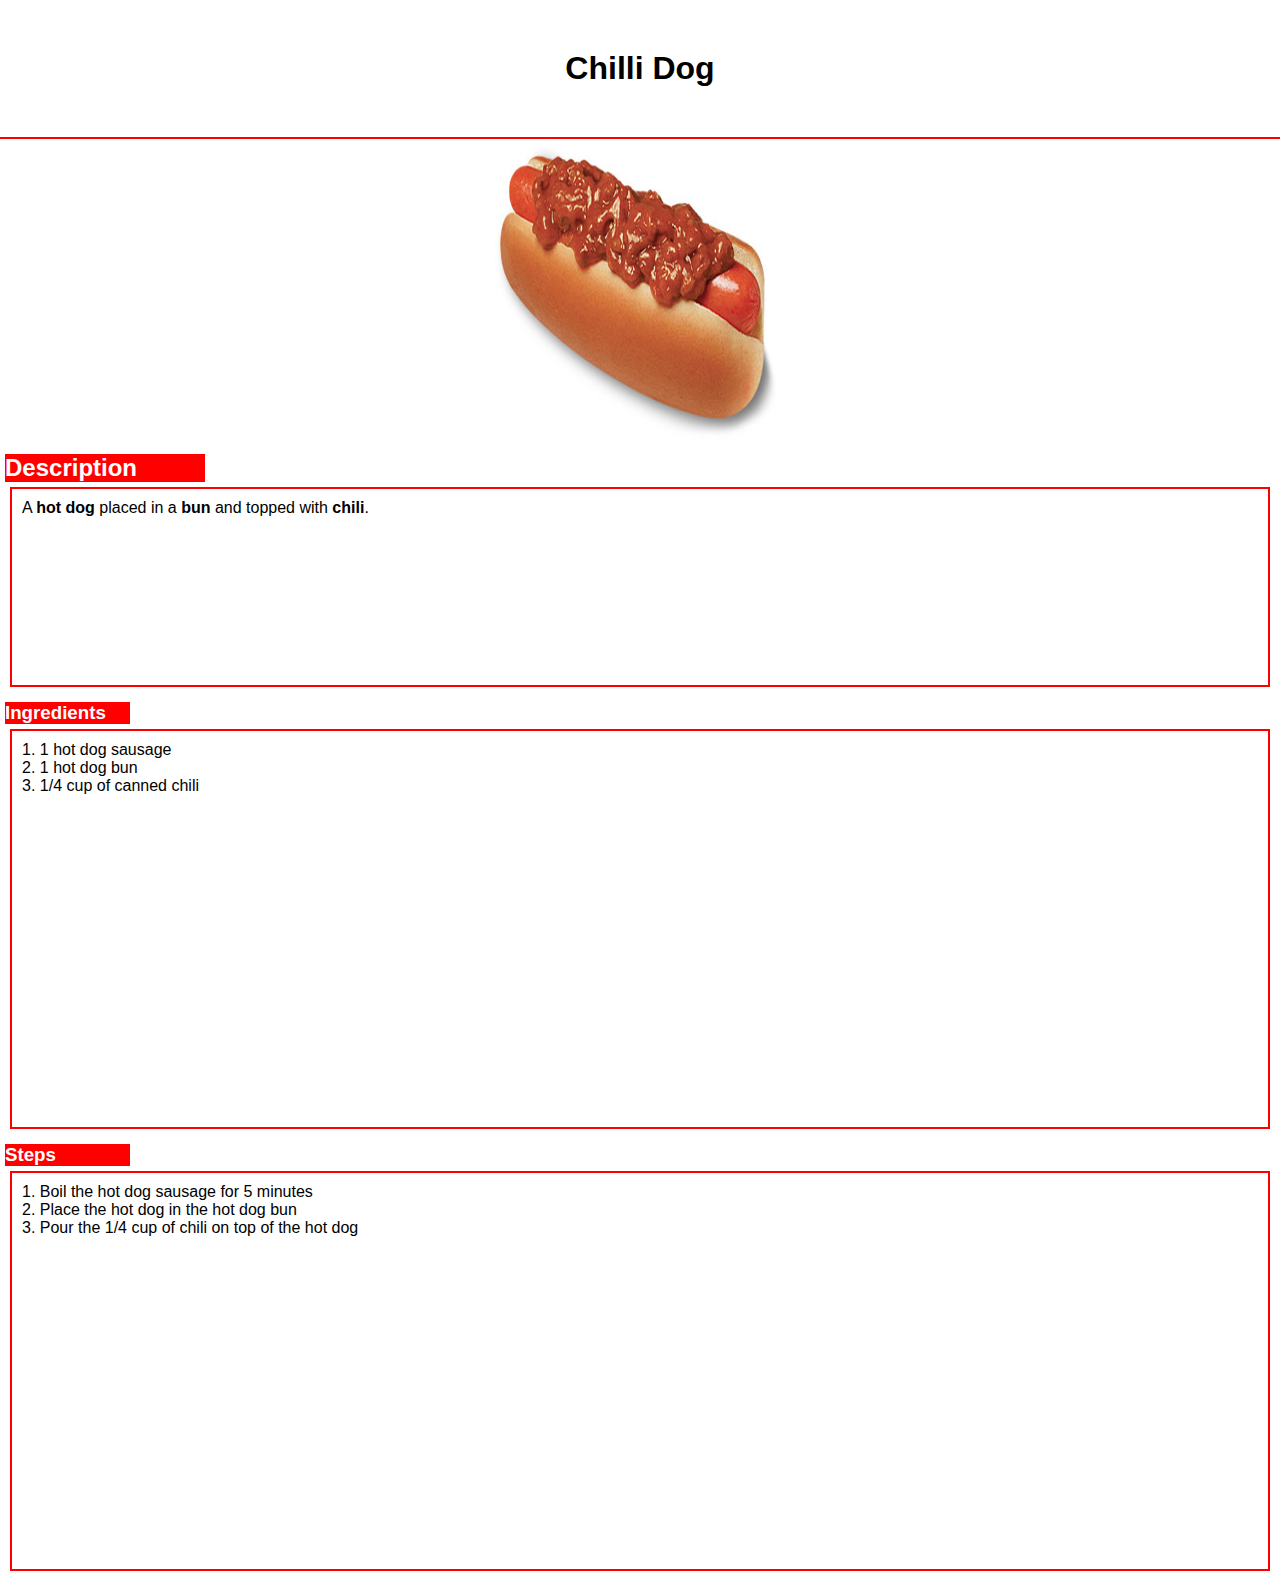
<file: recipes/chilidog.html>
<!DOCTYPE html>
<html lang="en">
    <head>
        <meta charset="utf-8">
        <title>recipes</title>
        <link rel="stylesheet" href="../style.css">
    </head>
    <body>
        <h1 class="header">Chilli Dog</h1>
        <img src="../img/hotdog_chilli-dog-main.jpg" alt="a delicious chili dog" height="310" width="310">
        <h2 class="header2">Description</h2>
        <p class="description">A <strong>hot dog</strong> placed in a <strong>bun</strong> and topped with <strong>chili</strong>.</p>
        <h3 class="header3">Ingredients</h3>
        <ul class="list">
            <li>1 hot dog sausage</li>
            <li>1 hot dog bun</li>
            <li>1/4 cup of canned chili</li>
        </ul>
        <h3 class="header3">Steps</h3>
        <ol class="list">
            <li>Boil the hot dog sausage for 5 minutes</li>
            <li>Place the hot dog in the hot dog bun</li>
            <li>Pour the 1/4 cup of chili on top of the hot dog</li>
        </ol>
    </body>
</html>
</file>
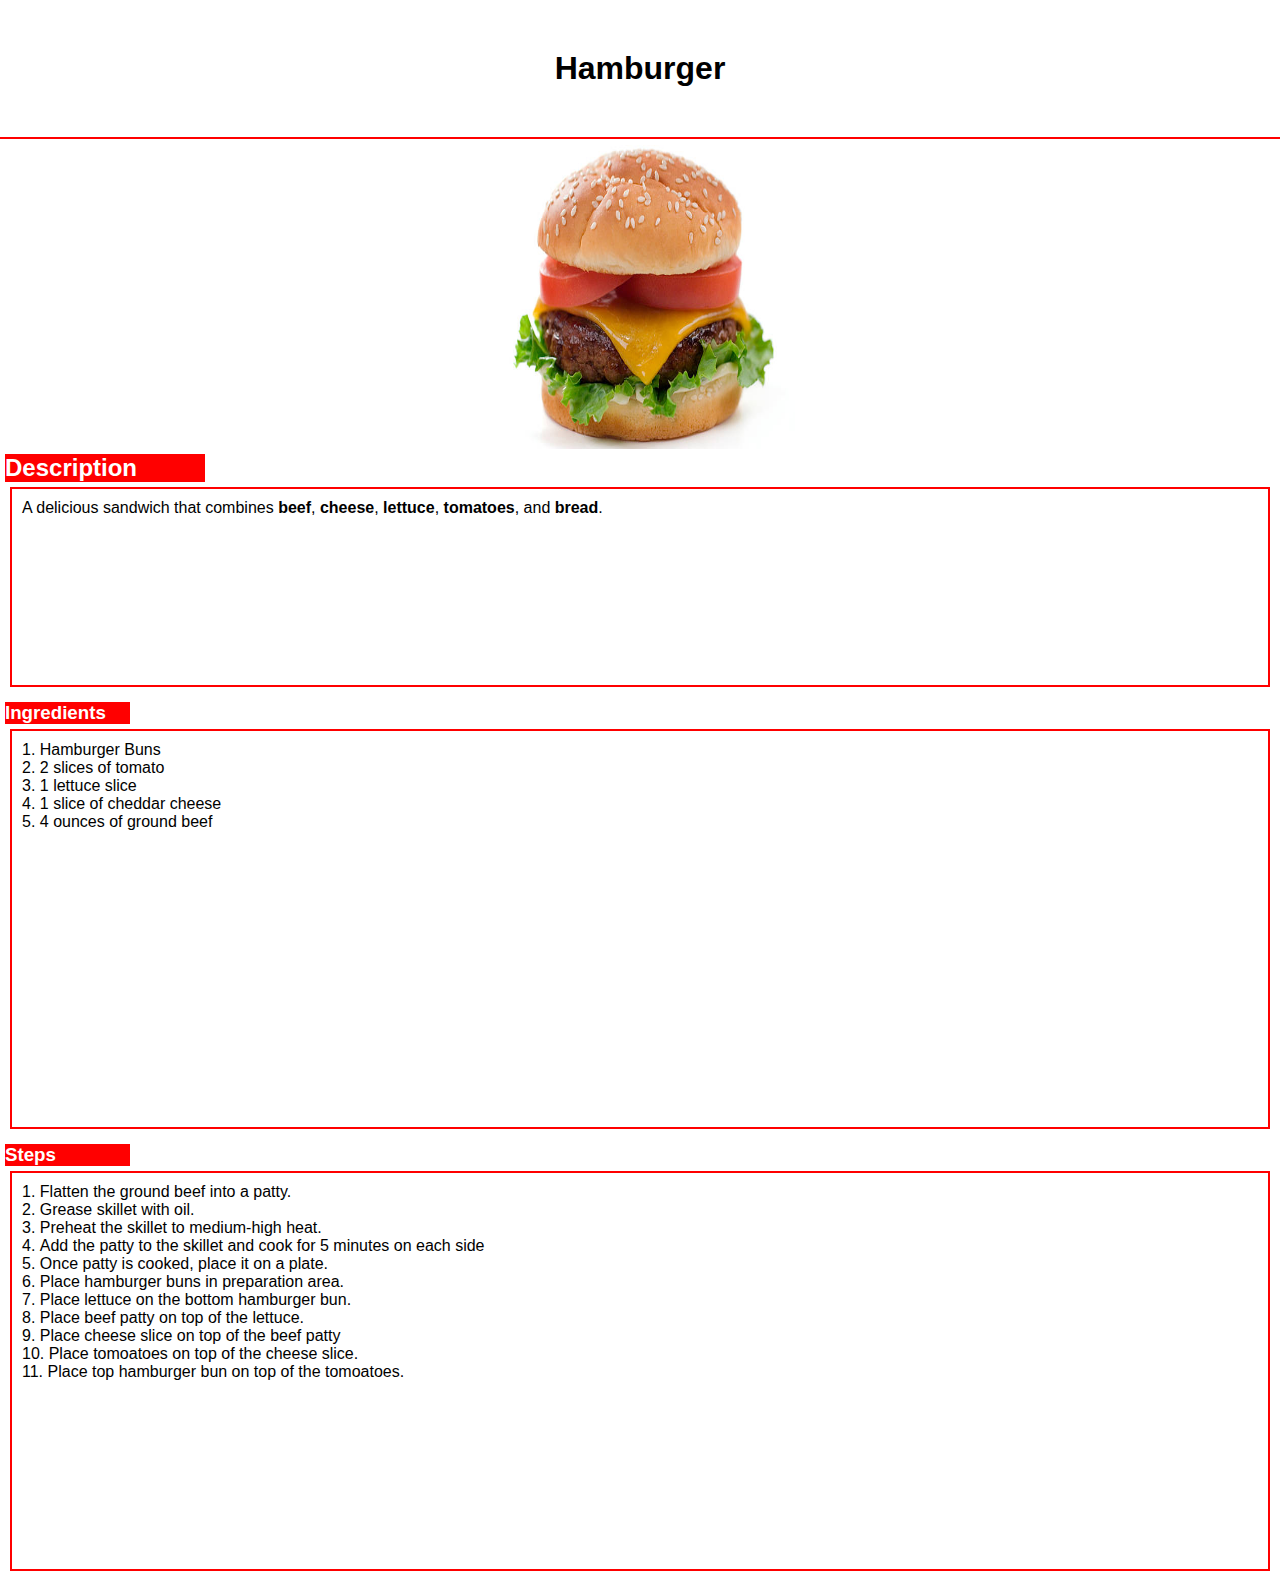
<file: recipes/hamburger.html>
<!DOCTYPE html>
<html lang="en">
    <head>
        <meta charset="utf-8">
        <title>recipes</title>
        <link rel="stylesheet" href="../style.css">
    </head>
    <body>
        <h1 class="header">Hamburger</h1>
        <img src="../img/istockphoto-96777275-612x612.jpg" alt="a delicious hamburger" height="310" width="310">
        <h2 class="header2">Description</h2>
        <p class="description">A delicious sandwich that combines <strong>beef</strong>, <strong>cheese</strong>, <strong>lettuce</strong>, <strong>tomatoes</strong>, and <strong>bread</strong>.</p>
        <h3 class="header3">Ingredients</h3>
        <ul class="list">
            <li>Hamburger Buns</li>
            <li>2 slices of tomato</li>
            <li>1 lettuce slice</li>
            <li>1 slice of cheddar cheese</li>
            <li>4 ounces of ground beef</li>
        </ul>
        <h3 class="header3">Steps</h3>
        <ol class="list">
            <li>Flatten the ground beef into a patty.</li>
            <li>Grease skillet with oil.</li>
            <li>Preheat the skillet to medium-high heat.</li>
            <li>Add the patty to the skillet and cook for 5 minutes on each side</li>
            <li>Once patty is cooked, place it on a plate.</li>
            <li>Place hamburger buns in preparation area.</li>
            <li>Place lettuce on the bottom hamburger bun.</li>
            <li>Place beef patty on top of the lettuce.</li>
            <li>Place cheese slice on top of the beef patty</li>
            <li>Place tomoatoes on top of the cheese slice.</li>
            <li>Place top hamburger bun on top of the tomoatoes.</li>
        </ol>
    </body>
</html>
</file>
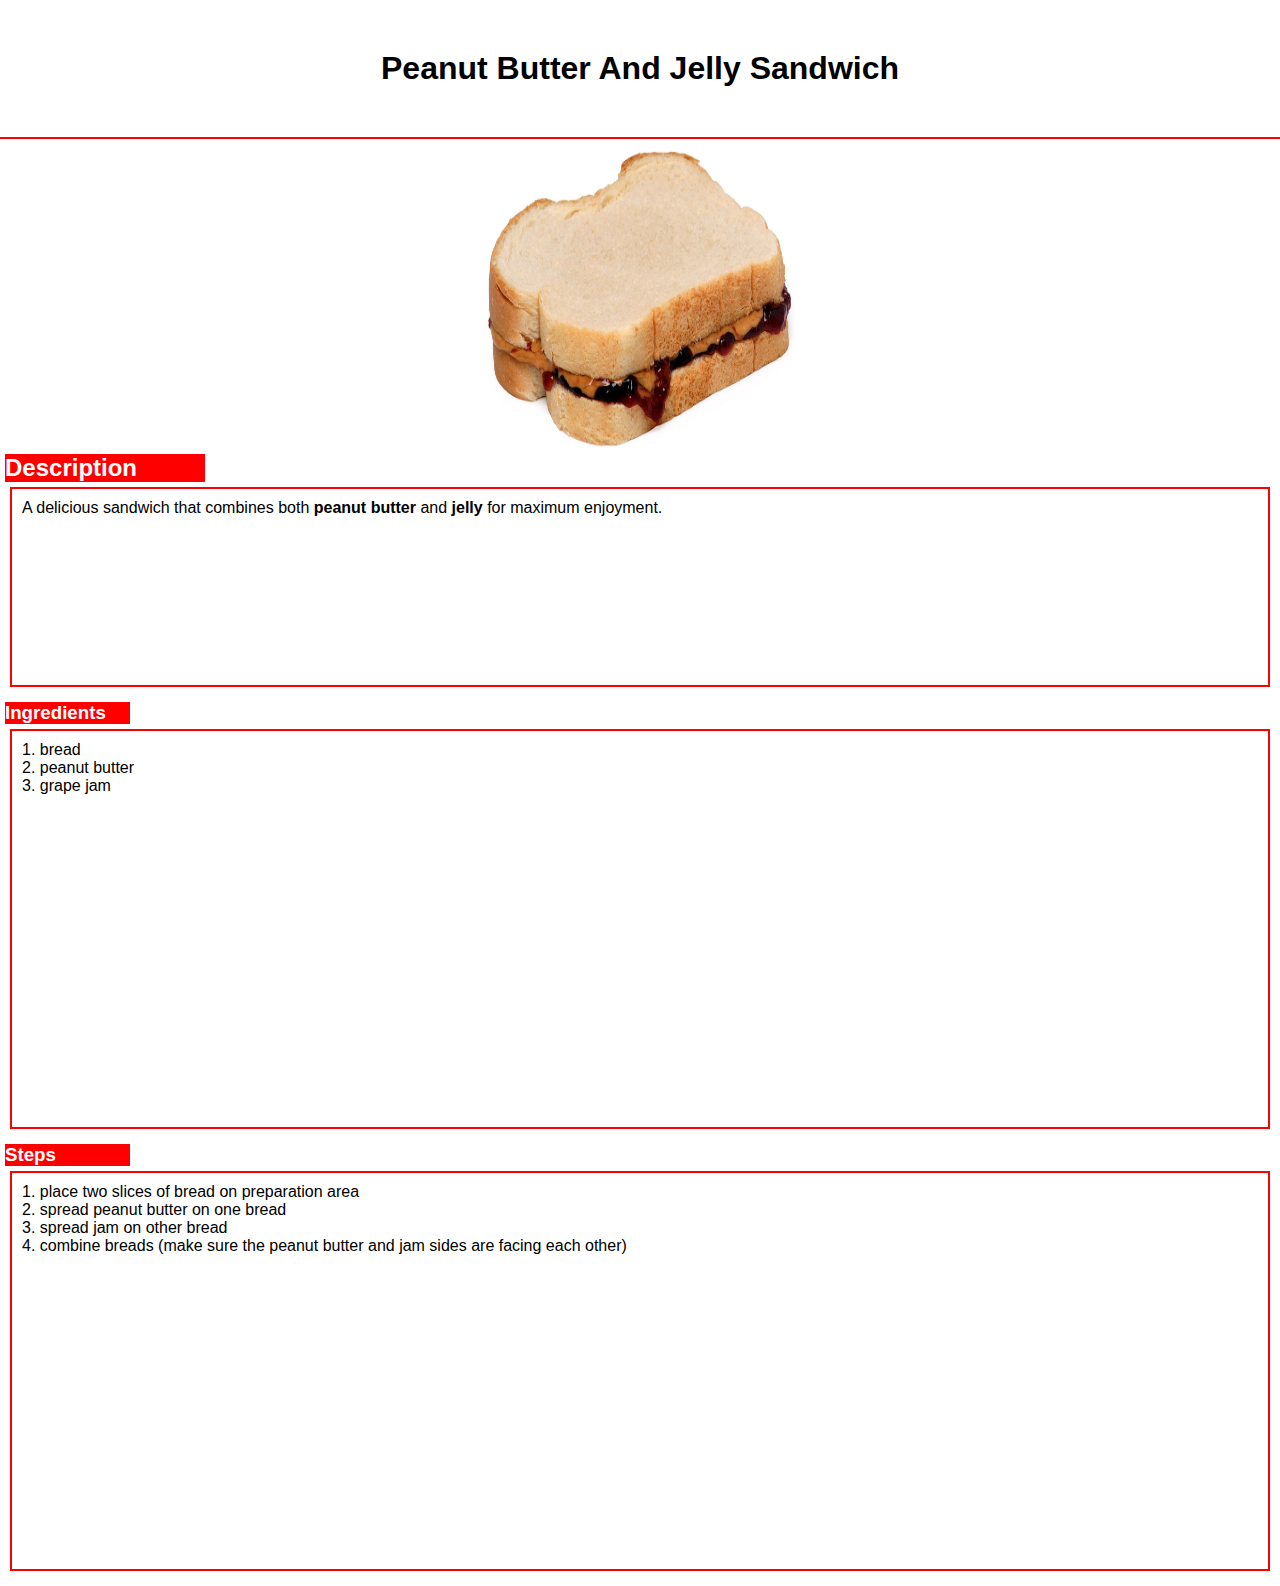
<file: recipes/pbj.html>
<!DOCTYPE html>
<html lang="en">
    <head>
        <meta charset="utf-8">
        <title>recipes</title>
        <link rel="stylesheet" href="../style.css">
    </head>
    <body>
        <h1 class="header">Peanut Butter And Jelly Sandwich</h1>
        <img src="../img/1200px-Peanut-Butter-Jelly-Sandwich.jpg" alt="a delicious sandwich" height="310" width="310">
        <h2 class="header2">Description</h2>
        <p class="description">A delicious sandwich that combines both <strong>peanut butter</strong> and <strong>jelly</strong> for maximum enjoyment.</p>
        <h3 class="header3">Ingredients</h3>
        <ul class="list">
            <li>bread</li>
            <li>peanut butter</li>
            <li>grape jam</li>
        </ul>
        <h3 class="header3">Steps</h3>
        <ol class="list">
            <li>place two slices of bread on preparation area</li>
            <li>spread peanut butter on one bread</li>
            <li>spread jam on other bread</li>
            <li>combine breads (make sure the peanut butter and jam sides are facing each other)</li>
        </ol>
    </body>
</html>
</file>
<file: style.css>
*,
*::before,
*::after {
    box-sizing:border-box
}

* {
    margin: 0;
    padding: 0;
}

.header {
    text-align: center;
    padding: 50px;
    border-bottom: 2px solid red;
    font-family: Helvetica, Arial, sans-serif;
}

.menulist {
    display: flex;
    width: 100%;
    margin: auto;
    height: 300px;
    list-style-type: none;
    font-family: Helvetica, Arial, sans-serif;
}

.menulist li {
    float: left;
    width: 33.33333333%;
    margin: 20px;
    border: 2px solid red;
    display: table;
}

.menulist li a {
    display: table-cell;
    width: 50%;
    margin: auto;
    text-align: center;
    vertical-align: middle;

}
.header2 {
    width: 200px;
    background-color: red;
    color: white;
}
.header3 {
    width: 125px;
    background-color: red;
    color: white;
}

.description {
    border: 2px solid red;
    height: 200px;
    margin: 5px 10px 15px;
    padding: 10px;
    
}

.list {
    border: 2px solid red;
    height: 400px;
    margin: 5px 10px 15px;
    list-style: decimal inside none;
    padding: 10px;
}

.header2,
.header3 {
    margin: 5px;
}

.header,
.header2,
.header3,
.menulist,
.description,
.list {
    font-family: Helvetica, Arial, sans-serif;
}

img {
    display: block;
    margin: auto;
}
</file>
